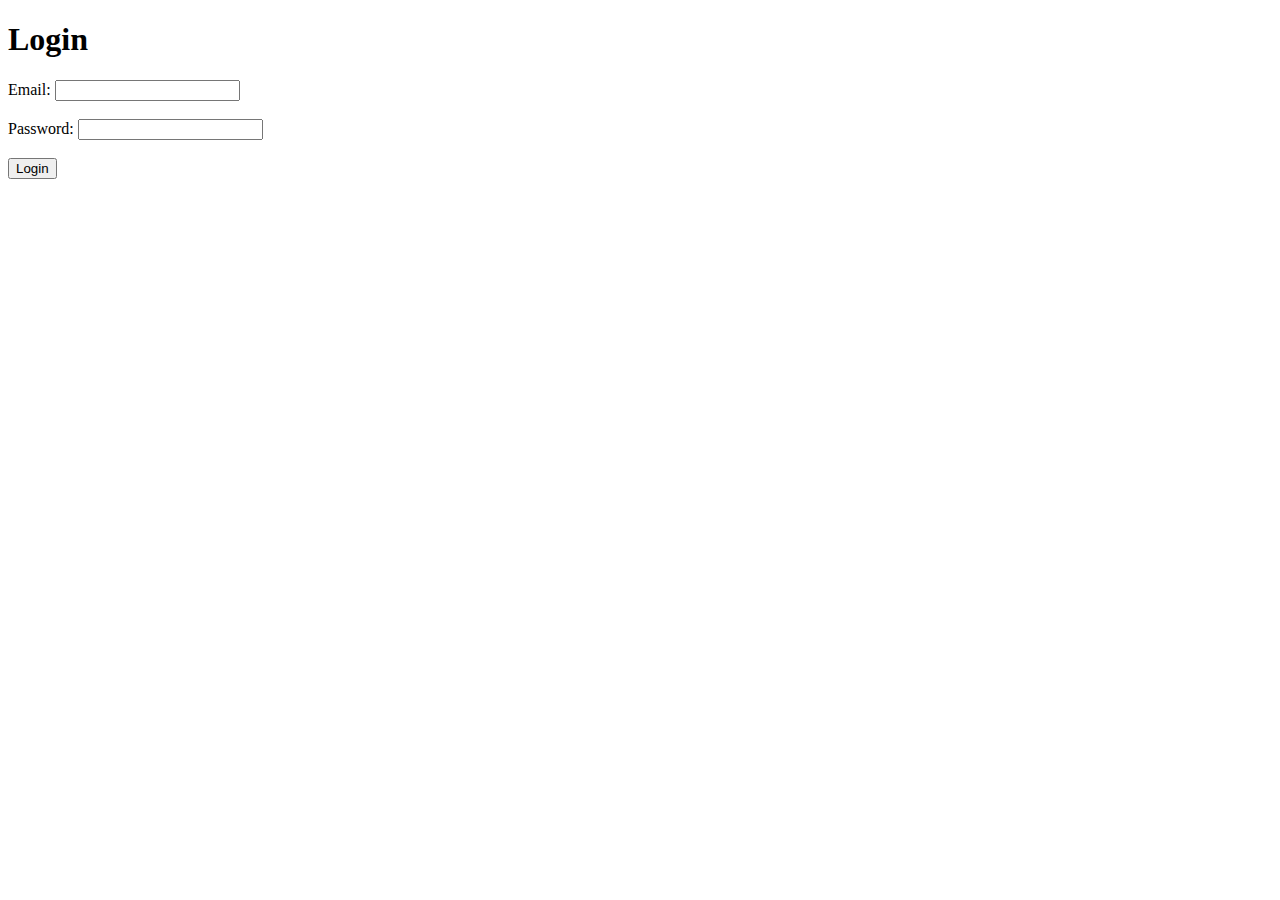
<file: src/main/resources/static/login.html>
<!DOCTYPE html>
<html lang="en">
<head>
    <meta charset="UTF-8">
    <meta name="viewport" content="width=device-width, initial-scale=1.0">
    <title>Login</title>
</head>
<body>
<h1>Login</h1>
<form action="/login" method="POST">
    <label for="email">Email:</label>
    <input type="text" id="email" name="email" required><br><br>

    <label for="password">Password:</label>
    <input type="password" id="password" name="password" required><br><br>

    <button type="submit">Login</button>
</form>
</body>
</html>
</file>
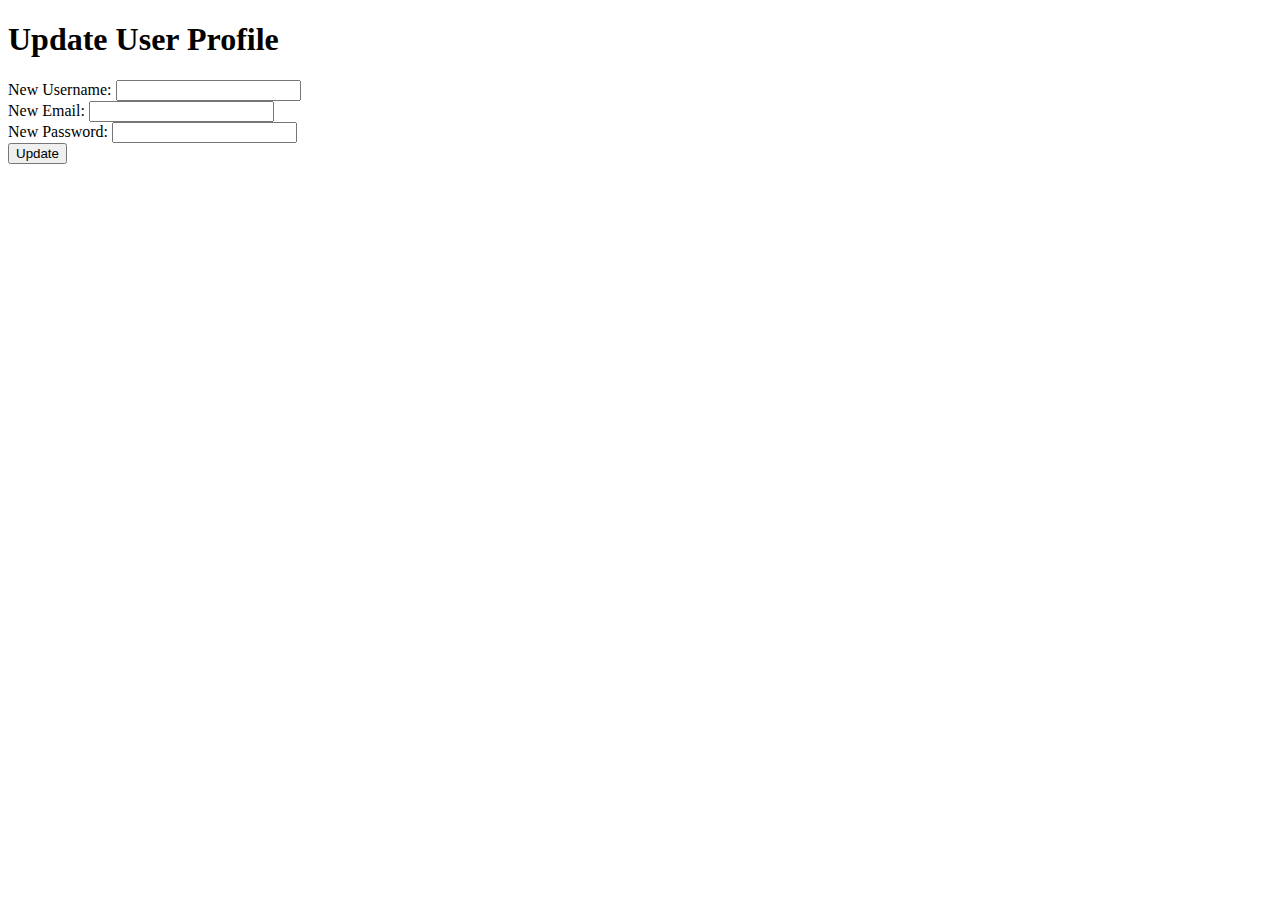
<file: src/main/resources/static/update_user.html>
<!DOCTYPE html>
<html>
<head>
    <title>Update User Profile</title>
</head>
<body>
<h1>Update User Profile</h1>
<form action="/updateUser" method="POST">
    <label for="newUsername">New Username:</label>
    <input type="text" id="newUsername" name="newUsername" required><br>

    <label for="newEmail">New Email:</label>
    <input type="email" id="newEmail" name="newEmail" required><br>

    <label for="newPassword">New Password:</label>
    <input type="password" id="newPassword" name="newPassword"><br>


    <input type="submit" value="Update">
</form>
</body>
</html>
</file>
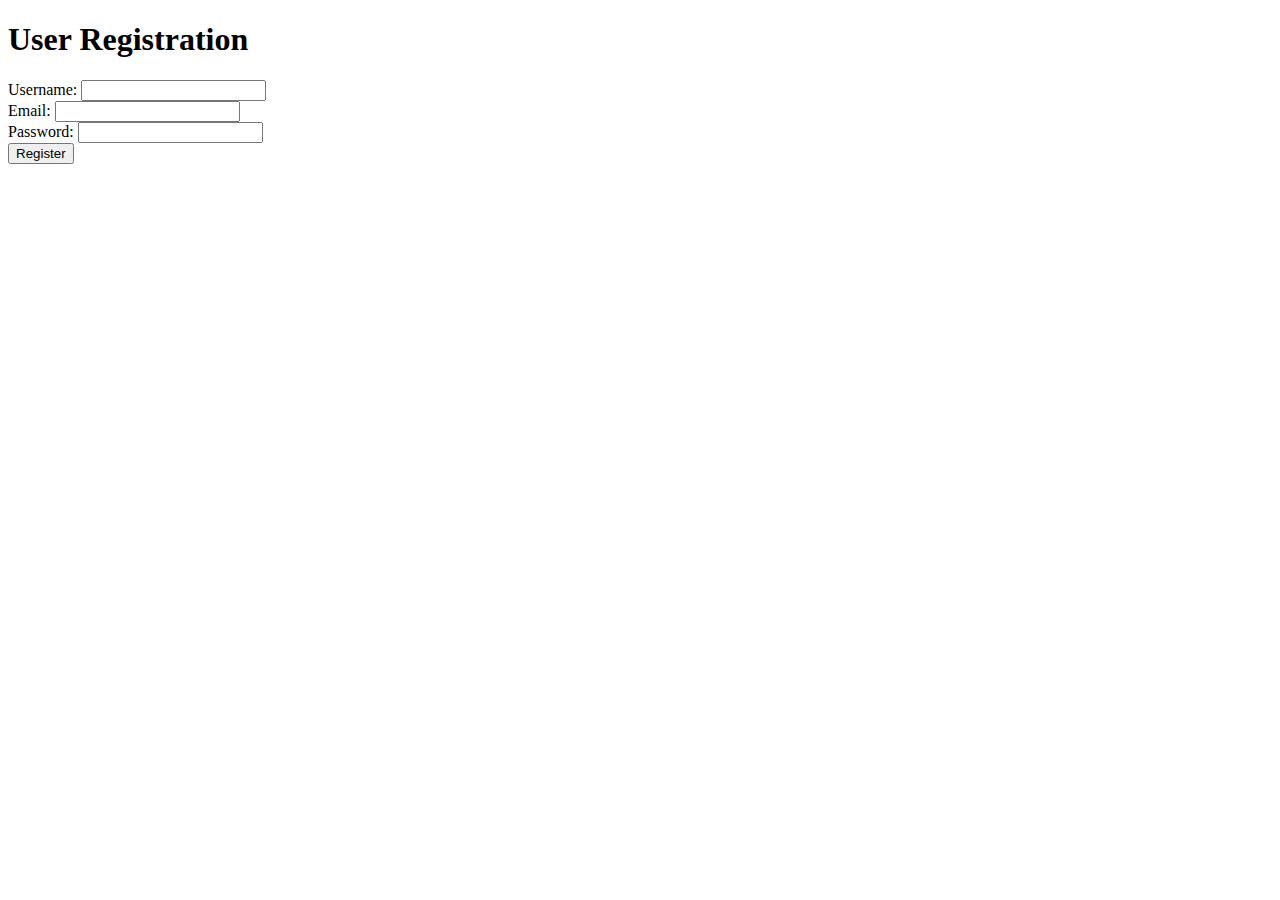
<file: src/main/resources/templates/sign-up.html>
<!DOCTYPE html>
<html lang="en" xmlns:th="http://www.thymeleaf.org">
<head>
    <meta charset="UTF-8">
    <title>User Registration</title>
</head>
<body>
<h1>User Registration</h1>

<!-- Registration Form -->
<form th:action="@{/createUser}" method="post" id="registrationForm">
    <label for="username">Username:</label>
    <input type="text" id="username" name="username" required><br>

    <label for="email">Email:</label>
    <input type="email" id="email" name="email" required><br>

    <label for="password">Password:</label>
    <input type="password" id="password" name="password" required><br>

    <button type="button" onclick="submitRegistration()">Register</button>
</form>

<p id="successMessage"></p>


<script>
    function submitRegistration() {
        const form = document.getElementById("registrationForm");
        const formData = {
            username: form.elements.username.value,
            email: form.elements.email.value,
            password: form.elements.password.value
        };

        fetch("/createUser", {
            method: "POST",
            headers: {
                "Content-Type": "application/json"
            },
            body: JSON.stringify(formData)
        })
        .then(response => {
            if (response.ok) {
                // Registration was successful
                return "Registration successful. Please verify your email."; // or response.json() if you expect JSON response
            } else {
                // Registration failed with an error status
                throw new Error('Registration failed');
            }
        })
        .then(message => {
            // Handle a successful response here (e.g., show a success message)
            document.getElementById("successMessage").textContent = message;
        })
        .catch(error => {
            // Handle any errors here (e.g., display an error message)
            console.error(error);
            alert("Registration failed. Please try again."); // Display an error message
        });
    }
</script>

</body>
</html>
</file>
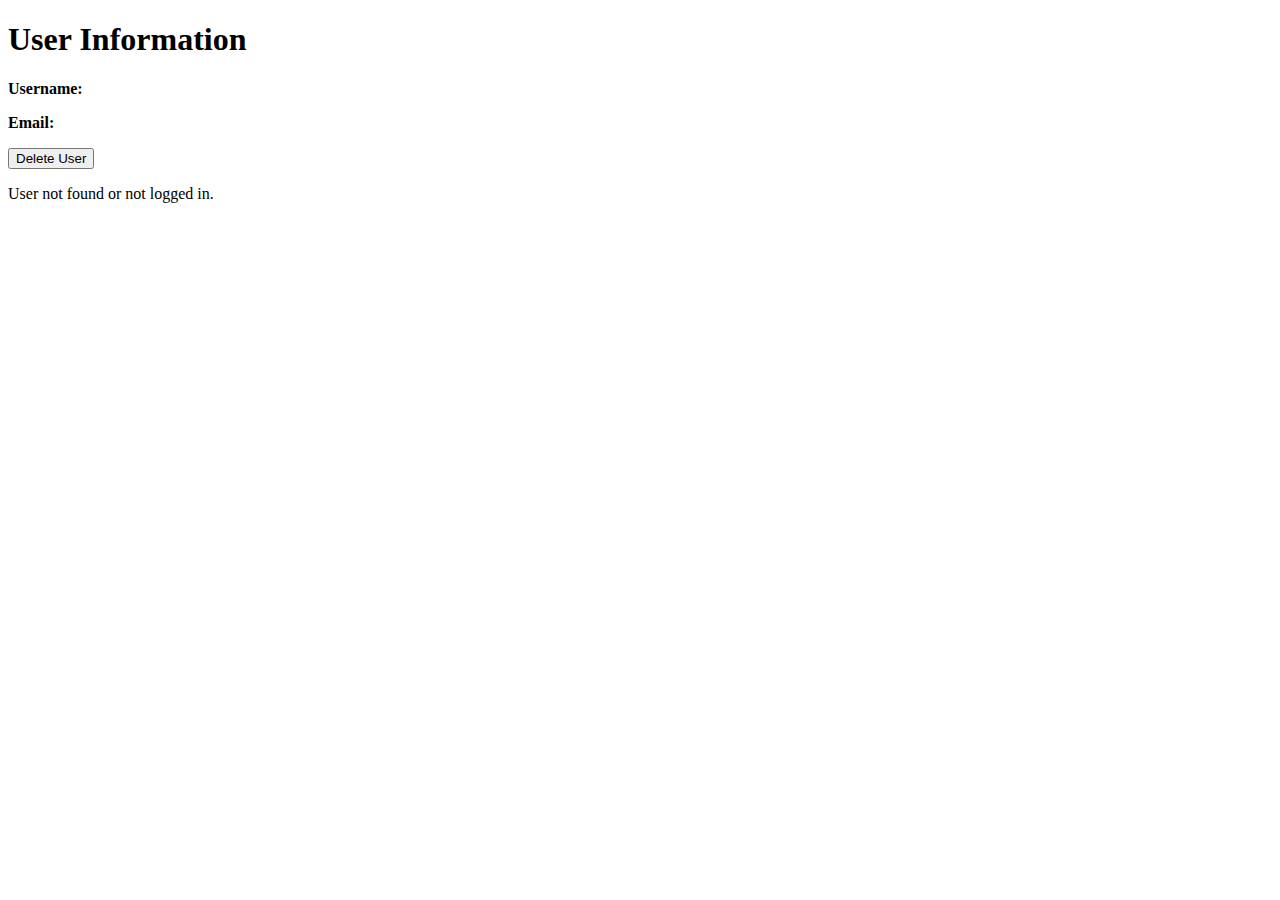
<file: src/main/resources/templates/user-info.html>
<!DOCTYPE html>
<html lang="en" xmlns:th="http://www.thymeleaf.org">
<head>
    <meta charset="UTF-8">
    <title>User Information</title>
</head>
<body>
<h1>User Information</h1>
<div th:if="${user != null}">
    <p><strong>Username:</strong> <span th:text="${user.username}"></span></p>
    <p><strong>Email:</strong> <span th:text="${user.email}"></span></p>


    <!-- Delete User Button -->
    <form th:action="@{/deleteUser}" method="post">
        <button type="submit">Delete User</button>
    </form>

</div>
<div th:if="${user == null}">
    <p>User not found or not logged in.</p>
</div>
</body>
</html>
</file>
